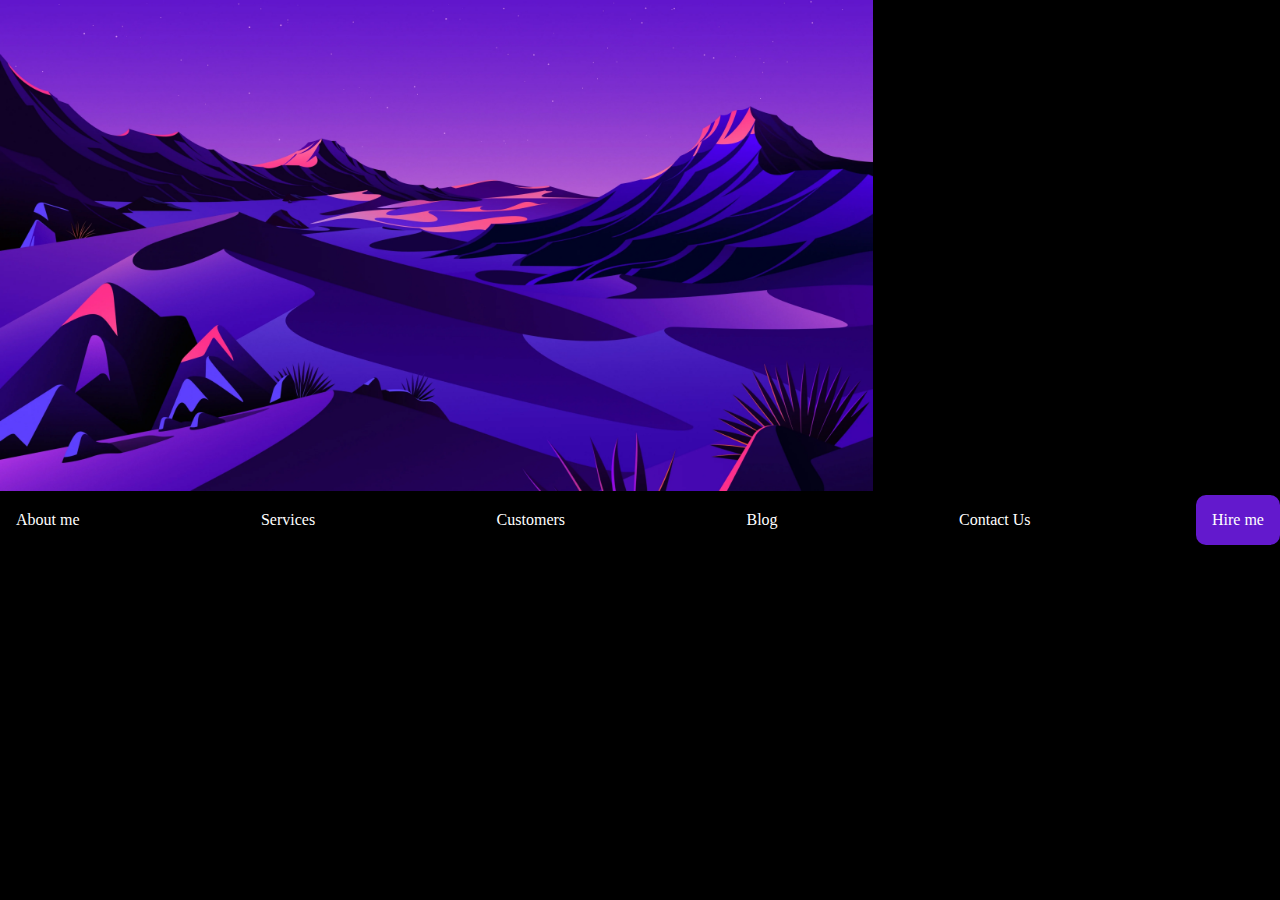
<file: index.html>
<!DOCTYPE html>
<html lang="en">
<head>
    <meta charset="UTF-8">
    <meta name="viewport" content="width=device-width, initial-scale=1.0">
    <title>MountK</title>
    <link rel="icon" type="image/png" href="imgs/favicon_io/favicon-32x32.png">

    <style>
        * {
            margin: 0;
            padding: 0;
        }

        body {
            background-color: black;
            color: white;
        }

        nav {
            width: 100%;
        }

        nav ul{
            display: flex;
            justify-content: space-between;

        }

        nav ul li {
            cursor: pointer;
            list-style: none;
            padding: 1rem;
            transition: all 0.3s ease;
        }

        nav ul li:hover {
            background-color: #6319CD;
            cursor: pointer;
        }
        img {
            align-items: end;
            size-adjust: var(img); width: 873px; height: 491px;
        }

        .sidebar {
            width: 30vw;
            height: 100vh;
            background-color: #6319CD;
        }

        .sidebar h1 {
            position: absolute;
            font-size: 2rem;
            text-wrap: nowrap;
            left: 20%;
        }

        .hire {
            background-color: #6319CD;
            color: white;
            border-radius: 10px;
            transition: all 0.3s ease;
        }

        .hire:hover {
            background-color: #4B0E8C;
            cursor: pointer;
        }

        #wrapper {
            display: flex;
        }
    </style>
</head>
<body>
    <div id="capa">
        <img src="imgs/Myportfólio.webp">
    </div>
    <div id="wrapper">
        <nav>
            <ul>
                <li>About me</li>
                <li>Services</li>
                <li>Customers</li>
                <li>Blog</li>
                <li>Contact Us</li>
                <li class="hire">Hire me</li>
            </ul>
        </nav>

    </div>
</body>
</html>
</file>
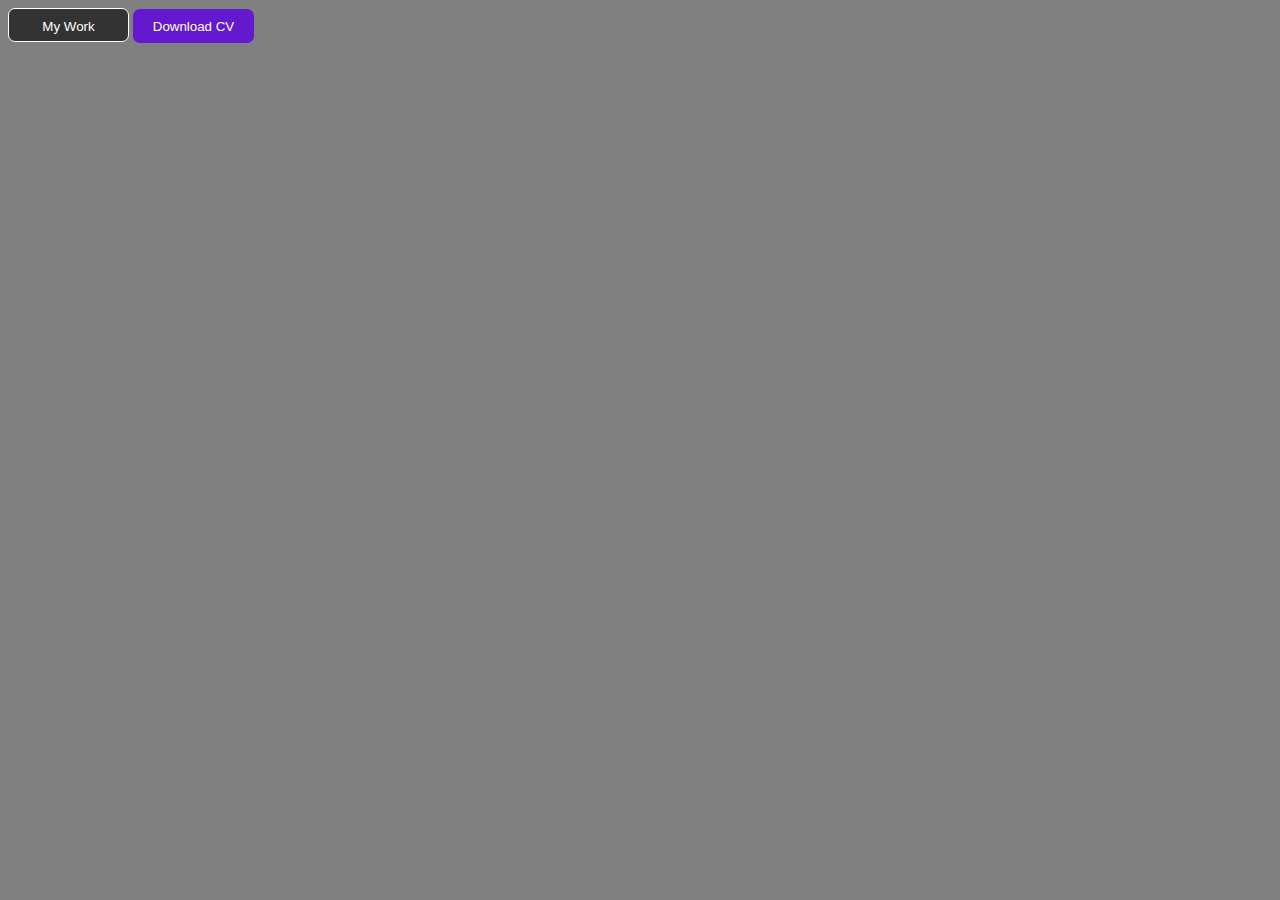
<file: imgs/Componentes/Bottons.html>
<body bgcolor="grey">

<button class="custom-button">My Work</button>

<style>
    .custom-button {
        width: 121px;
        height: 34px;
        border-radius: 7px;
        border: 0.5px solid white;
        background-color: rgba(0, 0, 0, 0.6); /* Black with 60% opacity */
        display: inline-block;
        transition: background-color 0.3s ease; /* Smooth transition */
        color: white; /* Text color */
        text-align:center;
        line-height: 34px; /* Vertically center the text */
        cursor: pointer;
    }

    .custom-button:hover {
        background-color: rgba(0, 0, 0, 0.8); /* Darker on hover */
    }
</style>

<button class="custom-button-Download-CV">Download CV</button>

<style>
    .custom-button-Download-CV {
        width: 121px;
        height: 34px;
        border-radius: 7px;
        border: none;
        background-color: 6319CD;
        display: inline-itens;
        transition: background-color 0,3s ease; /*Smooth transition */
        color: white; /* Text Color*/
        text-align: center;
        line-height: 34px; /*Vertically center the text*/
        cursor: pointer;
        }

        .custom-button-Download-CV:hover{
            background-color: 340874; /*Darker on hover*/
        }
</style>
</file>
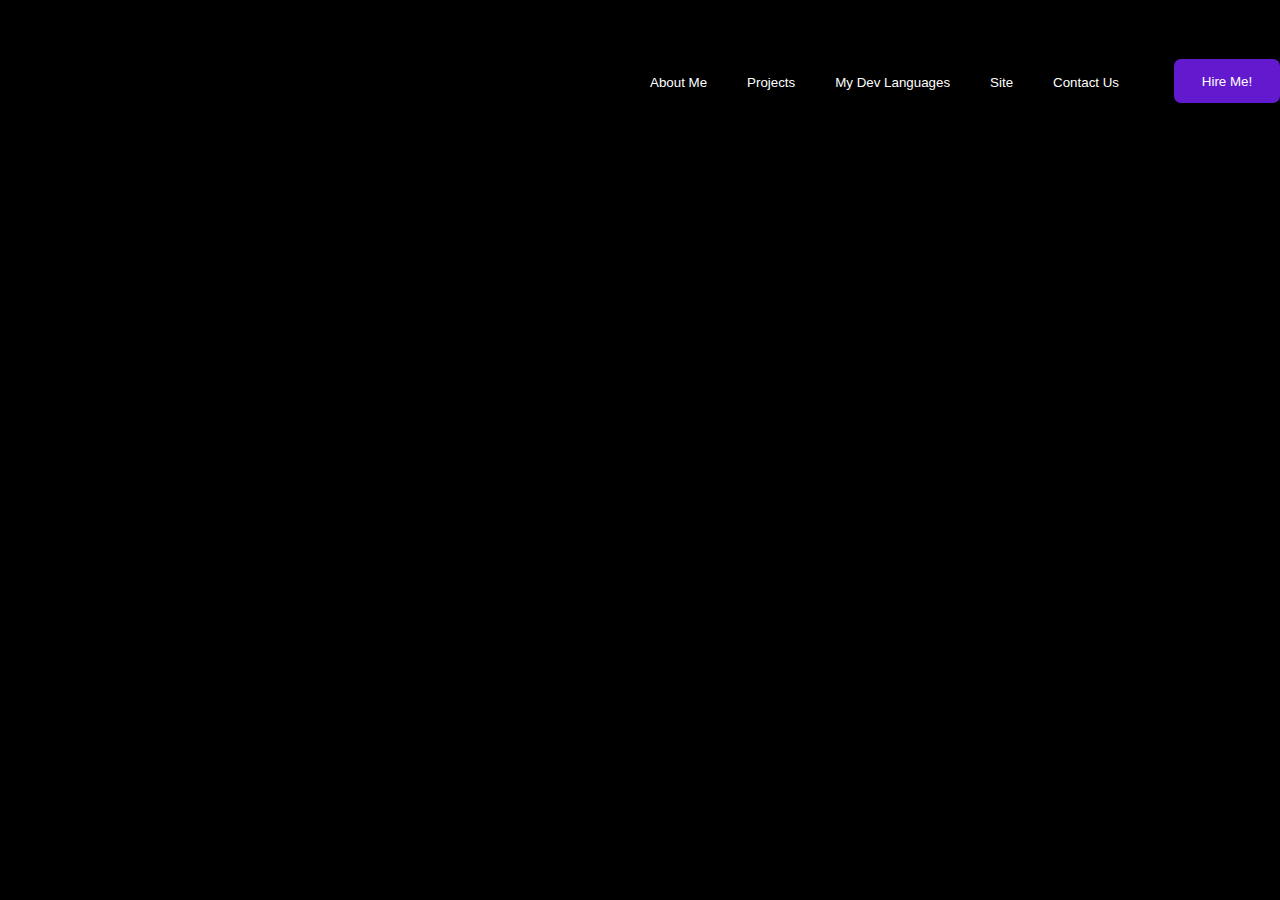
<file: imgs/Componentes/Buttons.html>
<body bgcolor="black" style="margin: 0; padding: 0; display: flex; justify-content: flex-end; align-items: flex-start;">
        <div class="menu-top">
            <button class="dynamic-button">About Me</button>
            <button class="dynamic-button">Projects</button>
            <button class="dynamic-button">My Dev Languages</button>
            <button class="dynamic-button">Site</button>
            <button class="dynamic-button">Contact Us</button>
            <div class="button-center"><button class="hire-me-button">Hire Me!</button></div>
        </div>
    <style>

            .menu-top {
                display: flex;
                justify-content: center;
                align-items: center;
            }

            .button-center {
            display: flex;
            height: 103px;
            align-items: flex-end;
            padding-bottom: 26px;
}

        .dynamic-button {
            text-size-adjust: 18px;
            text-align: start;
            height: 103px;
            border: none;
            background-color: transparent; /* No background color */
            color: white; /* Default text color */
            padding: 0px 20px; /* Adjust padding for size */
            padding-block-start: 35px;
            margin: 0; /* Remove margin */
            cursor: pointer;
            transition: background-color 0.3s ease; /* Smooth transition */
        }

        .dynamic-button + .dynamic-button + .hire-me-button{
            margin-left: 0px; /* Add space between buttons */
        }

        .dynamic-button:hover {
            background-color: #6319CD; /* Color on hover */
            color: white; /* Text color on hover */
        }
        .hire-me-button {
            width: 106px;
            height: 44px;
            border: none;
            border-radius: 7px;
            display: center;
            background-color: #6319CD; /* Button color */
            color: white; /* Text color */
            cursor: pointer;
            margin-left: 35px; /* Space between the last dynamic button and this button */
            transition: background-color 0.3s ease; /* Smooth transition */
        }
        .hire-me-button:hover {
            background-color: #340874; /* Darker on hover */
        }
    </style>

</body>
</file>
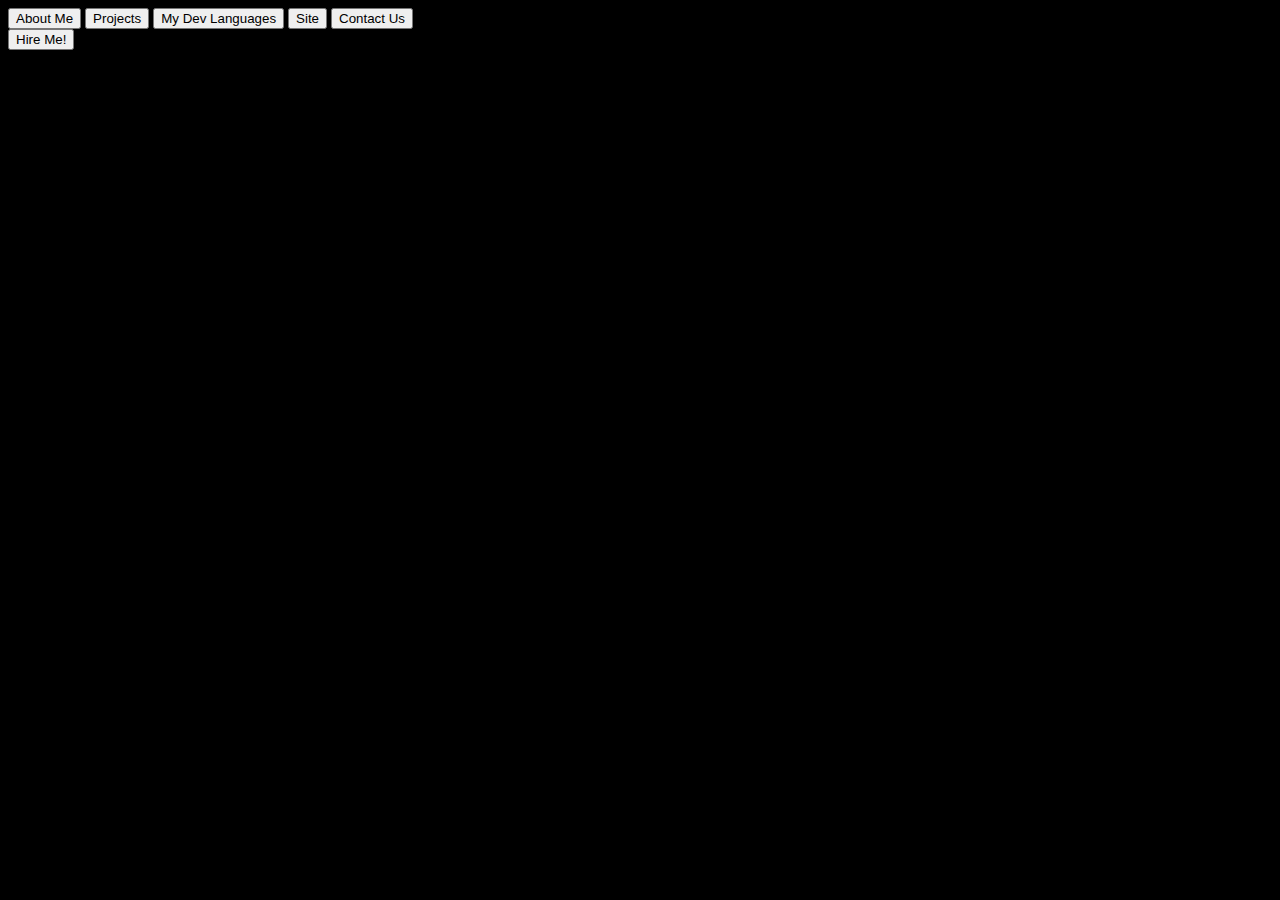
<file: imgs/Componentes/MyWork.html>
<!DOCTYPE html>
<html lang="pt-br">
<head>
    <meta charset="UTF-8">
    <meta name="viewport" content="width=device-width, initial-scale=1.0">
    <title>MounK</title>
</head>

<body bgcolor="black" class="style">
    <div class="style">
        <button class="dynamic-button">About Me</button>
            <button class="dynamic-button">Projects</button>
            <button class="dynamic-button">My Dev Languages</button>
            <button class="dynamic-button">Site</button>
            <button class="dynamic-button">Contact Us</button>
            <div class="button-center"><button class="hire-me-button">Hire Me!</button>

    </div>

</body>

</html>
</file>
